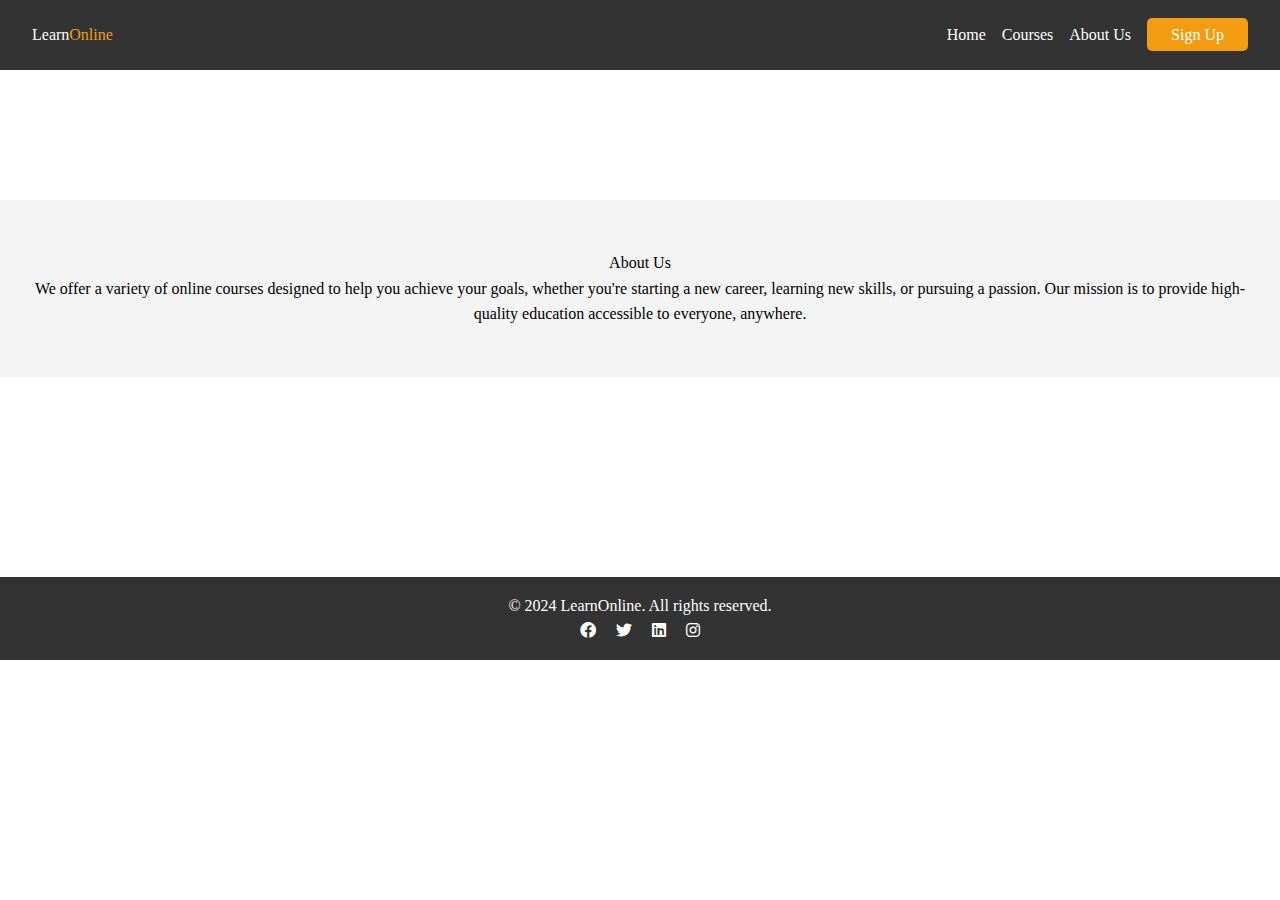
<file: about.html>
<!DOCTYPE html>
<html lang="en">
<head>
    <meta charset="UTF-8">
    <meta name="viewport" content="width=device-width, initial-scale=1.0">
    <meta name="description" content="Learn more about our online learning platform">
    <title>About Us | Online Learning Platform</title>
    <link rel="stylesheet" href="reset.css">
    <link rel="stylesheet" href="styles.css">
    
    <link rel="stylesheet" href="https://cdnjs.cloudflare.com/ajax/libs/font-awesome/6.0.0-beta3/css/all.min.css">
    <link rel="preconnect" href="https://fonts.googleapis.com">
<link rel="preconnect" href="https://fonts.gstatic.com" crossorigin>
<link href="https://fonts.googleapis.com/css2?family=Montserrat:ital,wght@0,100..900;1,100..900&family=Roboto:ital,wght@0,100;0,300;0,400;0,500;0,700;0,900;1,100;1,300;1,400;1,500;1,700;1,900&display=swap" rel="stylesheet">

</head>
<body>
    <!-- Navbar -->
    <nav class="navbar">
        <div class="logo">Learn<span>Online</span></div>
        <ul class="nav-links">
            <li><a href="index.html">Home</a></li>
            <li><a href="courses.html">Courses</a></li>
            <li><a href="about.html" class="active">About Us</a></li>
            <li><a href="signup.html" class="btn-primary">Sign Up</a></li>
        </ul>
        <div class="burger">
            <div></div>
            <div></div>
            <div></div>
        </div>
    </nav>

    <!-- About Us Section -->
    <section id="about" class="section about">
        <h2>About Us</h2>
        <p>We offer a variety of online courses designed to help you achieve your goals, whether you're starting a new career, learning new skills, or pursuing a passion. Our mission is to provide high-quality education accessible to everyone, anywhere.</p>
    </section>
  

    <!-- Footer -->
    <footer class="footer">
        <p>&copy; 2024 LearnOnline. All rights reserved.</p>
        <div class="social-icons">
            <a href="#"><i class="fab fa-facebook"></i></a>
            <a href="#"><i class="fab fa-twitter"></i></a>
            <a href="#"><i class="fab fa-linkedin"></i></a>
            <a href="#"><i class="fab fa-instagram"></i></a>
        </div>
    </footer>

    <!-- Scripts -->
    <script>
        const burger = document.querySelector('.burger');
        const navbar = document.querySelector('.navbar');

        burger.addEventListener('click', () => {
            navbar.classList.toggle('active');
        });
    </script>
</body>
<style>
    .about{
        margin-top: 200px;
        margin-bottom: 200px;
    }
</style>
</html>
</file>
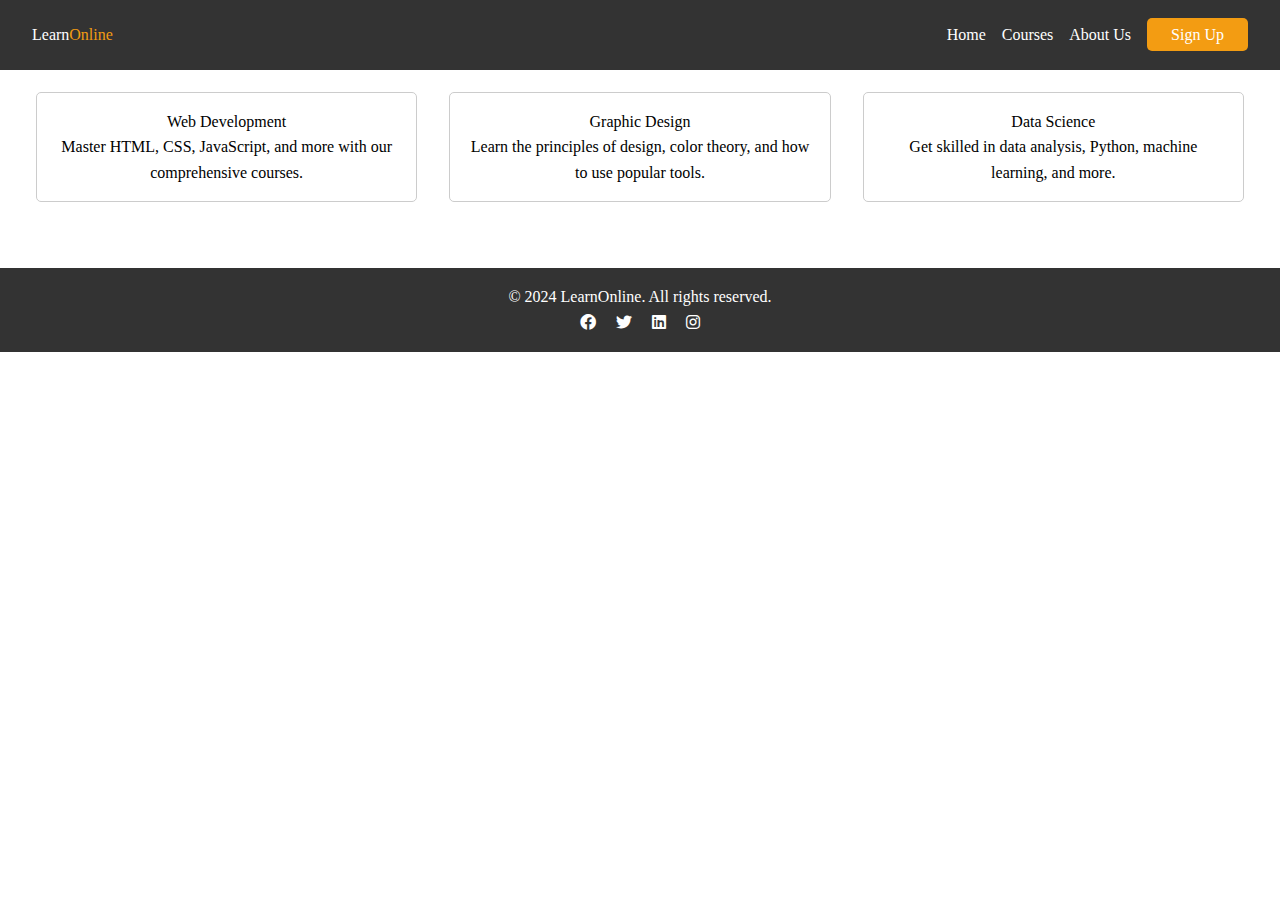
<file: courses.html>
<!DOCTYPE html>
<html lang="en">
<head>
    <meta charset="UTF-8">
    <meta name="viewport" content="width=device-width, initial-scale=1.0">
    <meta name="description" content="Browse our online courses">
    <title>Courses | Online Learning Platform</title>
    <link rel="stylesheet" href="reset.css">
    <link rel="stylesheet" href="styles.css">
    
    <link rel="stylesheet" href="https://cdnjs.cloudflare.com/ajax/libs/font-awesome/6.0.0-beta3/css/all.min.css">
    <link rel="preconnect" href="https://fonts.googleapis.com">
<link rel="preconnect" href="https://fonts.gstatic.com" crossorigin>
<link href="https://fonts.googleapis.com/css2?family=Montserrat:ital,wght@0,100..900;1,100..900&family=Roboto:ital,wght@0,100;0,300;0,400;0,500;0,700;0,900;1,100;1,300;1,400;1,500;1,700;1,900&display=swap" rel="stylesheet">

</head>
<body>
    <!-- Navbar -->
    <nav class="navbar">
        <div class="logo">Learn<span>Online</span></div>
        <ul class="nav-links">
            <li><a href="index.html">Home</a></li>
            <li><a href="courses.html" class="active">Courses</a></li>
            <li><a href="about.html">About Us</a></li>
            <li><a href="signup.html" class="btn-primary">Sign Up</a></li>
        </ul>
        <div class="burger">
            <div></div>
            <div></div>
            <div></div>
        </div>
    </nav>

    <!-- Courses Section -->
    <section id="courses" class="section courses">
        <h2>Our Courses</h2>
        <div class="course-list">
            <div class="course-item">
                <h3>Web Development</h3>
                <p>Master HTML, CSS, JavaScript, and more with our comprehensive courses.</p>
            </div>
            <div class="course-item">
                <h3>Graphic Design</h3>
                <p>Learn the principles of design, color theory, and how to use popular tools.</p>
            </div>
            <div class="course-item">
                <h3>Data Science</h3>
                <p>Get skilled in data analysis, Python, machine learning, and more.</p>
            </div>
        </div>
    </section>

    <!-- Footer -->
    <footer class="footer">
        <p>&copy; 2024 LearnOnline. All rights reserved.</p>
        <div class="social-icons">
            <a href="#"><i class="fab fa-facebook"></i></a>
            <a href="#"><i class="fab fa-twitter"></i></a>
            <a href="#"><i class="fab fa-linkedin"></i></a>
            <a href="#"><i class="fab fa-instagram"></i></a>
        </div>
    </footer>

    <!-- Scripts -->
    <script>
        const burger = document.querySelector('.burger');
        const navbar = document.querySelector('.navbar');

        burger.addEventListener('click', () => {
            navbar.classList.toggle('active');
        });
    </script>
</body>
</html>
</file>
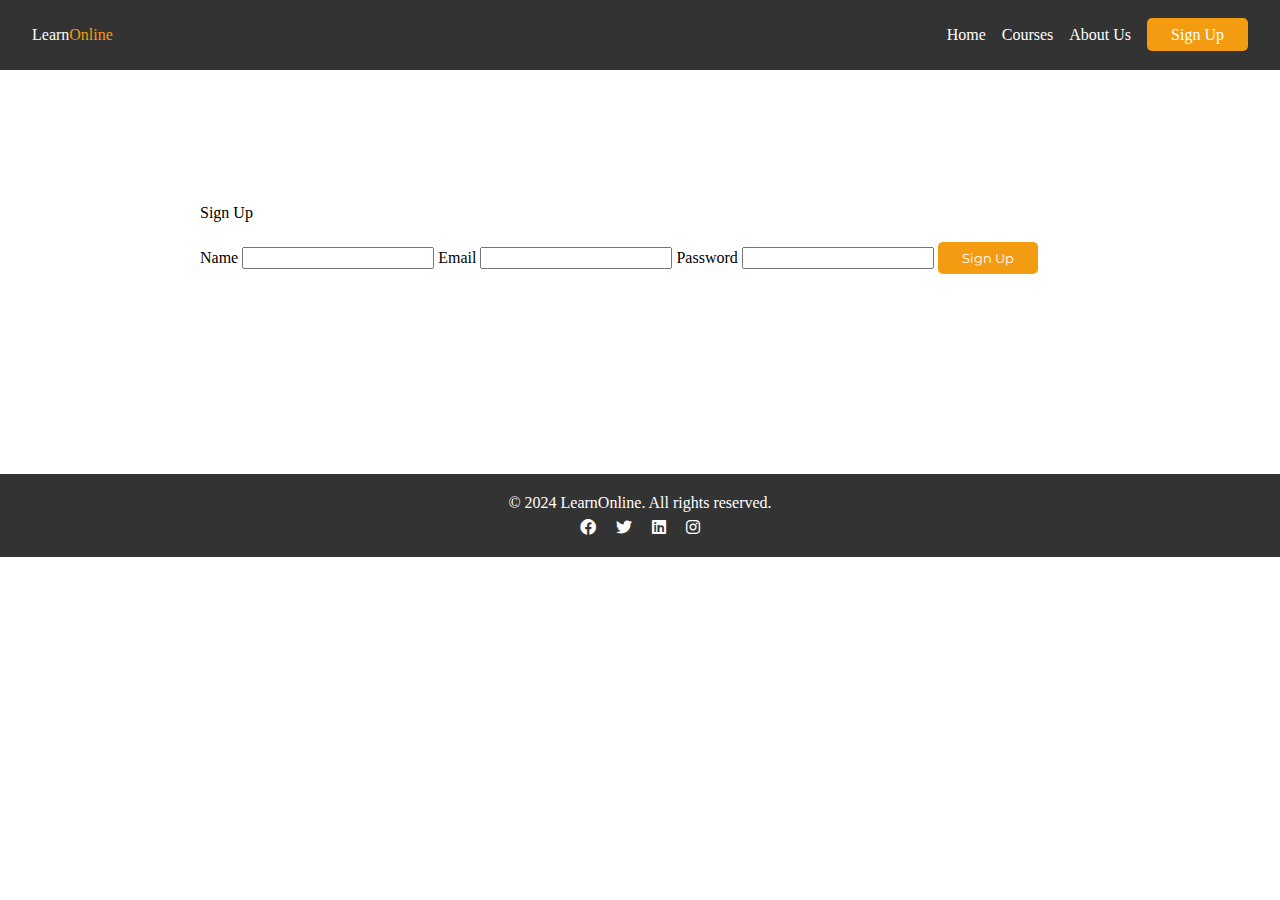
<file: signup.html>
<!DOCTYPE html>
<html lang="en">
<head>
    <meta charset="UTF-8">
    <meta name="viewport" content="width=device-width, initial-scale=1.0">
    <meta name="description" content="Sign up to our online learning platform">
    <title>Sign Up | Online Learning Platform</title>
    <link rel="stylesheet" href="reset.css">
    <link rel="stylesheet" href="styles.css">
    
    <link rel="stylesheet" href="https://cdnjs.cloudflare.com/ajax/libs/font-awesome/6.0.0-beta3/css/all.min.css">
    <link rel="preconnect" href="https://fonts.googleapis.com">
<link rel="preconnect" href="https://fonts.gstatic.com" crossorigin>
<link href="https://fonts.googleapis.com/css2?family=Montserrat:ital,wght@0,100..900;1,100..900&family=Roboto:ital,wght@0,100;0,300;0,400;0,500;0,700;0,900;1,100;1,300;1,400;1,500;1,700;1,900&display=swap" rel="stylesheet">

</head>
<body>
    <!-- Navbar -->
    <nav class="navbar">
        <div class="logo">Learn<span>Online</span></div>
        <ul class="nav-links">
            <li><a href="index.html">Home</a></li>
            <li><a href="courses.html">Courses</a></li>
            <li><a href="about.html">About Us</a></li>
            <li><a href="signup.html" class="btn-primary active">Sign Up</a></li>
        </ul>
        <div class="burger">
            <div></div>
            <div></div>
            <div></div>
        </div>
    </nav>

    <!-- Sign Up Section -->
    <section id="signup" class="section signup">
        <h2>Sign Up</h2>
        <form action="#" method="post" class="signup-form">
            <label for="name">Name</label>
            <input type="text" id="name" name="name" required>

            <label for="email">Email</label>
            <input type="email" id="email" name="email" required>

            <label for="password">Password</label>
            <input type="password" id="password" name="password" required>

            <button type="submit" class="btn-primary">Sign Up</button>
        </form>
    </section>
  

    <!-- Footer -->
    <footer class="footer">
        <p>&copy; 2024 LearnOnline. All rights reserved.</p>
        <div class="social-icons">
            <a href="#"><i class="fab fa-facebook"></i></a>
            <a href="#"><i class="fab fa-twitter"></i></a>
            <a href="#"><i class="fab fa-linkedin"></i></a>
            <a href="#"><i class="fab fa-instagram"></i></a>
        </div>
    </footer>

    <!-- Scripts -->
    <script>
        const burger = document.querySelector('.burger');
        const navbar = document.querySelector('.navbar');

        burger.addEventListener('click', () => {
            navbar.classList.toggle('active');
        });
    </script>
</body>
<style>
    .signup{
        margin-top: 200px;
        margin-bottom: 200px;
        padding-left: 200px;
    }
</style>
</html>
</file>
<file: styles.css>
/* Base Styles */
body, html {
    margin: 0;
    padding: 0;
    box-sizing: border-box;
    
    line-height: 1.6;
}

* {
    box-sizing: border-box;
    font-family: "Montserrat", serif;
}

h1, h2, h3 {
    margin: 0;
}

ul {
    list-style: none;
    padding: 0;
}

a {
    text-decoration: none;
    color: inherit;
}

button {
    border: none;
    cursor: pointer;
}
.carousel slide{
width: 200px;
}
/* Navbar */
.navbar {
    display: flex;
    justify-content: space-between;
    align-items: center;
    padding: 1rem 2rem;
    background-color: #333;
    color: #fff;
    position: fixed;
    top: 0;
    width: 100%;
    z-index: 1000;
    height: 70px;
    margin: 0; 
    box-sizing: border-box; 
}

.navbar .logo span {
    color: #f39c12;
}

.nav-links {
    display: flex;
    gap: 1rem;
}

.nav-links li {
    list-style: none;
}

.nav-links a:hover {
    color: #f39c12;
}

.burger {
    display: none;
    flex-direction: column;
    cursor: pointer;
    gap: 0.3rem;
}

.burger div {
    width: 25px;
    height: 3px;
    background-color: white;
    transition: all 0.3s ease;
}

.navbar.active .nav-links {
    display: flex;
    flex-direction: column;
    position: absolute;
    top: 70px;
    left: 0;
    width: 100%;
    background-color: #333;
    padding: 1rem 0;
}

.navbar.active .burger div:nth-child(1) {
    transform: rotate(45deg) translate(5px, 5px);
}

.navbar.active .burger div:nth-child(2) {
    opacity: 0;
}

.navbar.active .burger div:nth-child(3) {
    transform: rotate(-45deg) translate(5px, -5px);
}

/* Hero Section */
.hero {
    display: flex;
    flex-direction: column;
    align-items: center;
    justify-content: center;
    text-align: center;
    background: url('hero-bg.jpg') no-repeat center center/cover;
    color: #fff;
    padding-top: 70px;
    margin-top: 0; 
    box-sizing: border-box; 
}

.hero-content {
    max-width: 1200px;
    padding: 20px;
    margin: 0 auto;
}

.hero-content h1 {
    font-size: 3rem;
}

.btn-primary, .btn-secondary {
    padding: 0.5rem 1.5rem;
    border-radius: 5px;
    margin-top: 1rem;
}

.btn-primary {
    background-color: #f39c12;
    color: #fff;
}

.btn-primary:hover {
    background-color: #d35400;
}

/* About Section */
.about {
    padding: 50px 20px;
    background-color: #f4f4f4;
    text-align: center;
}

/* Courses Section */
.courses {
    padding: 50px 20px;
    text-align: center;
}

.course-list {
    display: flex;
    justify-content: space-around;
    flex-wrap: wrap;
}

.course-item {
    flex: 1 1 calc(33.333% - 2rem);
    margin: 1rem;
    padding: 1rem;
    border: 1px solid #ccc;
    border-radius: 5px;
    transition: transform 0.3s;
}

.course-item:hover {
    transform: scale(1.05);
}

/* Testimonials */
.testimonials {
    padding: 50px 20px;
    background-color: #333;
    color: #fff;
}

.testimonial {
    margin: 1rem 0;
    font-style: italic;
}

/* Contact Section */
.contact {
    padding: 50px 20px;
    background-color: #f4f4f4;
}

.contact-form {
    display: flex;
    flex-direction: column;
    gap: 1rem;
    max-width: 500px;
    margin: 0 auto;
}

.contact-form input, .contact-form textarea {
    padding: 0.5rem;
    border: 1px solid #ccc;
    border-radius: 5px;
}

.contact-form button {
    background-color: #f39c12;
    color: #fff;
    padding: 0.5rem;
    border-radius: 5px;
}

/* Footer */
.footer {
    text-align: center;
    padding: 1rem;
    background-color: #333;
    color: #fff;
}

.footer .social-icons a {
    color: #fff;
    margin: 0 0.5rem;
    transition: color 0.3s;
}

.footer .social-icons a:hover {
    color: #f39c12;
}

/* Responsive Design */
@media (max-width: 768px) {
    .nav-links {
        display: none;
    }

    .burger {
        display: flex;
    }

    .course-list {
        flex-direction: column;
    }
}

@media (min-width: 769px) {
    .nav-links {
        display: flex;
    }

    .burger {
        display: none;
    }
}
</file>
